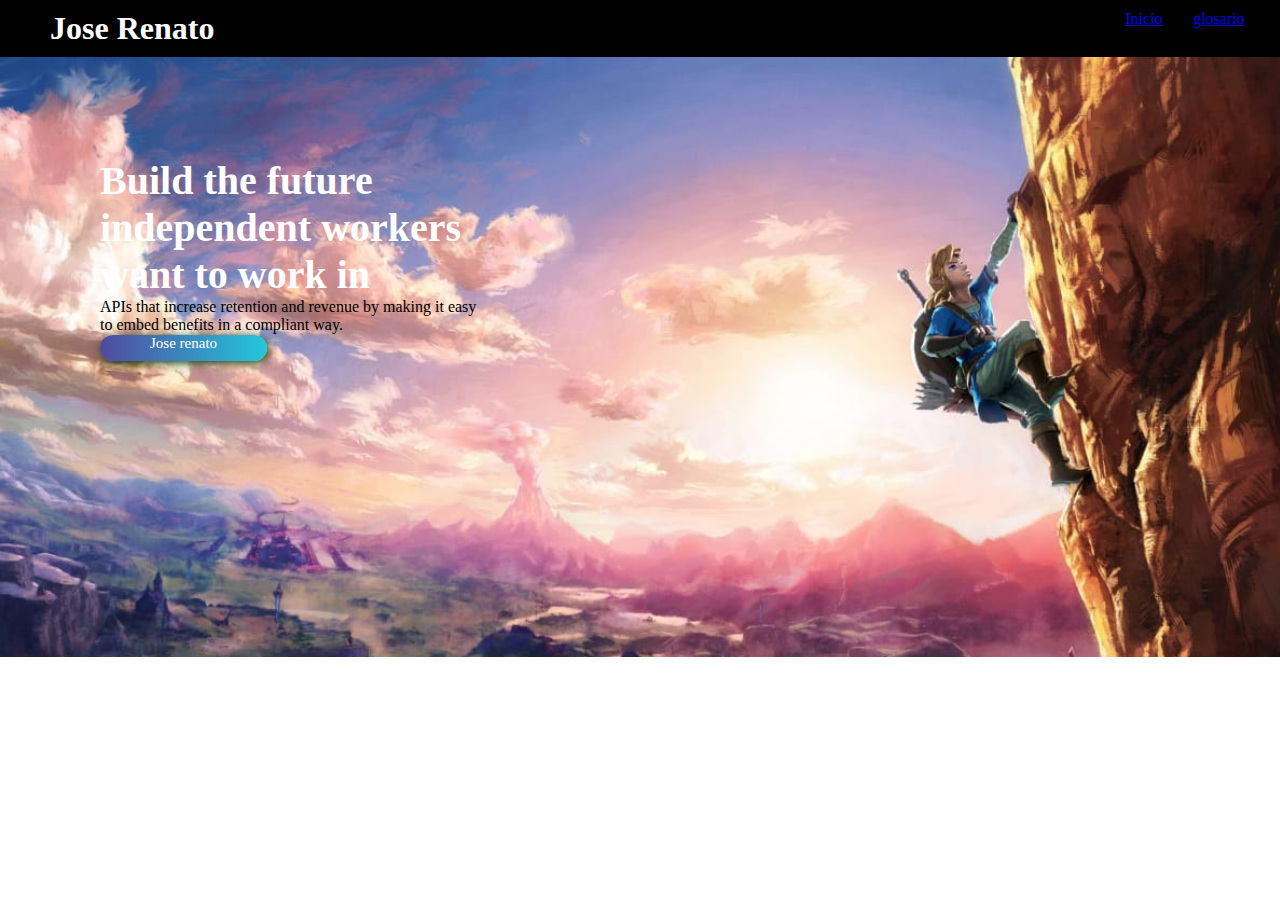
<file: index.html>
<!DOCTYPE HTML>
<html lang="es"> 
<head>
      <meta charset="UFT-8">
            
      <!--Archivos css-->
      <link rel="stylesheet" href="css/index.css">
      <link rel="stylesheet" href="css/header.css">
       <meta http-equiv="X-UA-Compatible" content="IE=edge">
    <meta name="viewport" content="width=device-width, initial-scale=1.0">
    
      <title>inicio</title>
</head>
<body>
    
   <header>
         <h1>Jose Renato</h1>
      <ul class="nav">
         <li>
             <a href="index.html">Inicio</a>
         </li>
         <li>
            <a href="glosario.html">glosario</a>
         </li>
      </ul>
   
    </header>

    <section class="banner_index">
       <article class="caja_izquierda">
        <h2>
            Build the future<br>independent
            workers<br> want to work in
        </h2>
        <p>
            APIs that increase retention and revenue by making it easy<br>to embed benefits in a compliant way.
        </p>
        <a href="https://jefuentes80.github.io/starup_scl/iv_computacion/RenatoLopez.html"class="btn_1">Jose renato</a>
        
       </article>

    </section>
    
    </body>
      
      
</html>
</file>
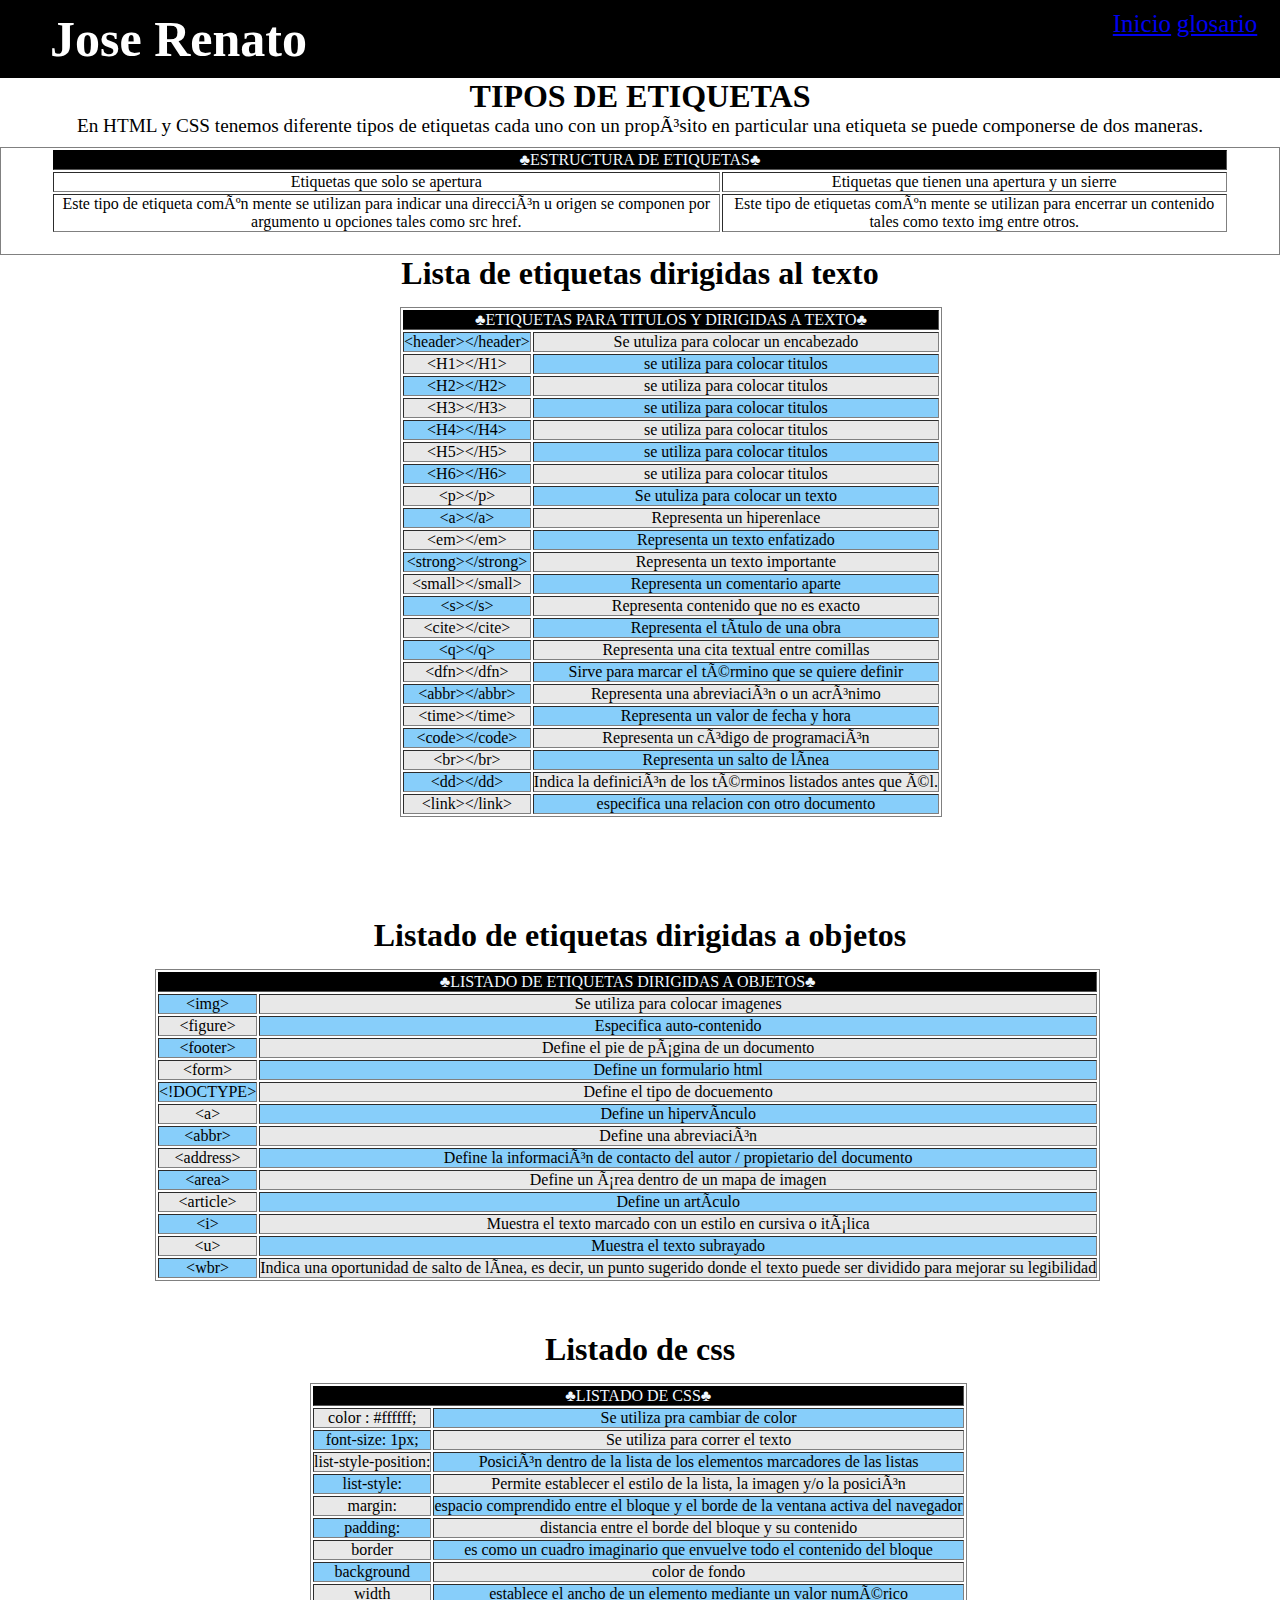
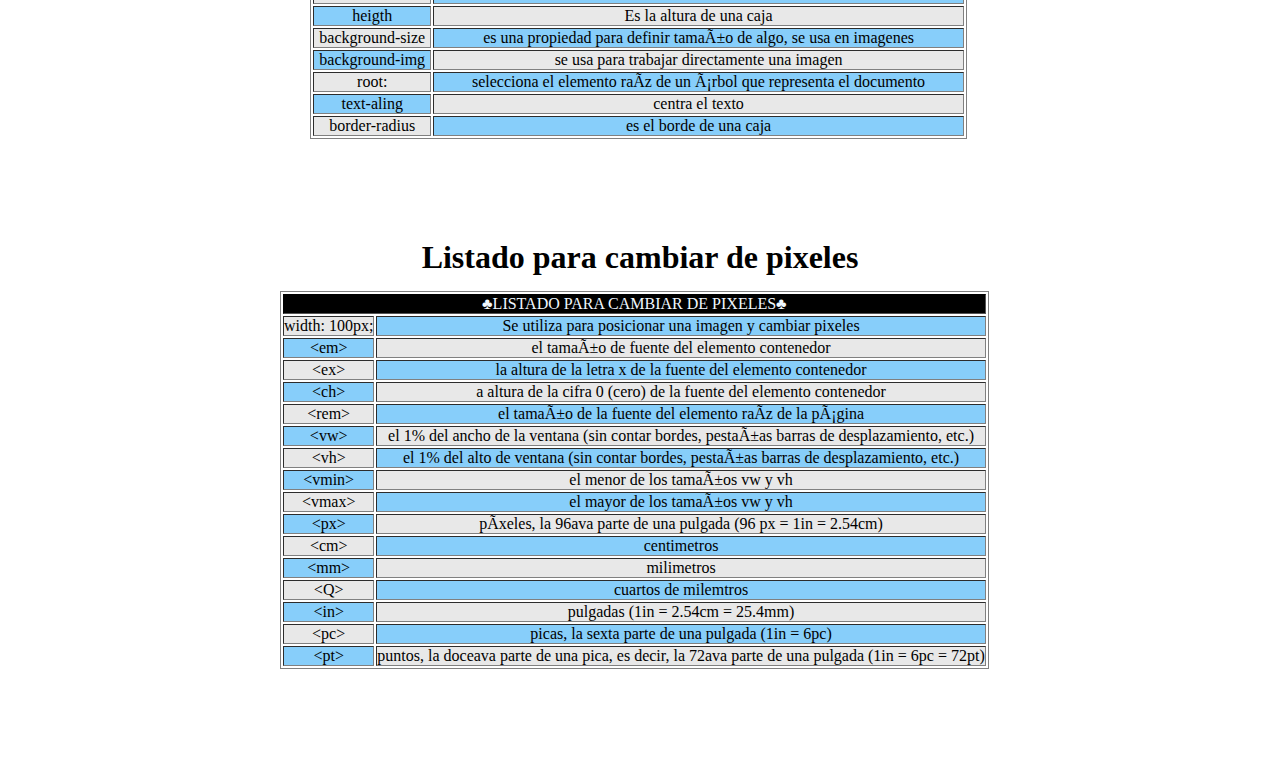
<file: glosario.html>
<! DOCTYPE html>

<html>
<head>
   <meta charset="UFT-8">
   <title>Tipos de etiquetas</title>
    <link rel="stylesheet" href="css/glosario.css">
    <link rel="stylesheet" href="css/header.css">
    <meta http-equiv="X-UA-Compatible" content="IE=edge">
    <meta name="viewport" content="width=device-width, initial-scale=1.0">
   
   
</head>
    
    <body>
    <header class="bio">
        
         <h1 class="lali">Jose Renato</h1>
      <ul class="nav">
         <li>
             <a href="index.html">Inicio</a>
         </li>
         <li>
            <a href="glosario.html">glosario</a>
         </li>
      </ul>
   
    </header>
        
   <div class="cabecera"><h1 clas="TITULO">TIPOS DE ETIQUETAS</h1></div> 
     
    <P class="listo">En HTML y CSS tenemos diferente tipos de etiquetas cada uno con un propósito en particular una
etiqueta se puede componerse de dos maneras.</P>
        
    <table border="2"class ="tata">
        
         <tr class ="xd"> 
             <td colspan="2">&#9827;ESTRUCTURA DE ETIQUETAS&#9827;</td>
             
             </tr>
             
            <tr>
                <td>Etiquetas que solo se apertura</td>
                <td>Etiquetas que tienen una apertura y un sierre</td>
            <tr>
                 
                <td>Este tipo de etiqueta común mente se utilizan
                       para indicar una dirección u origen se
                     componen por argumento u opciones tales como src href.
                </td>
                <td>Este tipo de etiquetas común mente se
                    utilizan para encerrar un contenido tales                   como texto img entre otros.</td>
        
            </tr>
        
     </table>
   
        
        <h1 class="nosi">Lista de etiquetas dirigidas al texto</h1>
        
        <table border="2"class="Tabla2">
         <tr class="Tabla4">
            <td colspan="2">&#9827;ETIQUETAS PARA TITULOS Y DIRIGIDAS A TEXTO&#9827;</td>
         </tr>
            <tr>
                <td class="joa">&lt;header&gt;&lt;/header&gt;</td>
                <td class="x">Se utuliza para colocar un encabezado</td>
             
             <tr>
                <td class="uno">&lt;H1&gt;&lt;/H1&gt;</td>
                <td class="dos">se utiliza para colocar titulos</td>
             </tr>
            
            <tr>
                <td class="tres">&lt;H2&gt;&lt;/H2&gt;</td>
                <td class="cuatro">se utiliza para colocar titulos</td>
            </tr>
            
            <tr>
                <td class="cinco">&lt;H3&gt;&lt;/H3&gt;</td>
                <td class="seis">se utiliza para colocar titulos</td>
            </tr>
            
            <tr>
                <td class="siete">&lt;H4&gt;&lt;/H4&gt;</td>
                <td class="ocho">se utiliza para colocar titulos</td>
             </tr>
            
            <tr>
                <td class="nueve">&lt;H5&gt;&lt;/H5&gt;</td>
                <td class="dies">se utiliza para colocar titulos</td>
            </tr>
            
            <tr>
                <td class="once">&lt;H6&gt;&lt;/H6&gt;</td>
                <td class="doce">se utiliza para colocar titulos</td>
            </tr>
            
            <tr>
                <td class="trece">&lt;p&gt;&lt;/p&gt;</td>
                <td class="catorce">Se utuliza para colocar un texto</td>
            </tr>
            
            <tr>
                <td class="quince">&lt;a&gt;&lt;/a&gt;</td>
                <td class="diesciseis">Representa un hiperenlace</td>
            </tr>
            
            <tr>
                <td class="diesisiete">&lt;em&gt;&lt;/em&gt;</td>
                <td class="diesiocho">Representa un texto enfatizado</td>
            </tr>
            
            <tr>
                <td class="diesinueve">&lt;strong&gt;&lt;/strong&gt;</td>
                <td class="veinte">Representa un texto importante</td>
            </tr>
            
            <tr>
                <td class="veinte_1">&lt;small&gt;&lt;/small&gt;</td>
                <td class="veinte_2">Representa un comentario aparte</td>
            </tr>
            
            <tr>
                <td class="veinte_3">&lt;s&gt;&lt;/s&gt;</td>
                <td class="veinte_4">Representa contenido que no es exacto</td>
            </tr>
            
            <tr>
                <td class="veinte_5">&lt;cite&gt;&lt;/cite&gt;</td>
                <td class="veinte_6">Representa el título de una obra</td>
            </tr>
            
            <tr>
                <td class="veinte_7">&lt;q&gt;&lt;/q&gt;</td>
                <td class="veinte_8">Representa una cita textual entre comillas</td>
            </tr>
            
            <tr>
                <td class="veinte_9">&lt;dfn&gt;&lt;/dfn&gt;</td>
                <td class="treinta">Sirve para marcar el término que se quiere definir</td>
            </tr>
            
            <tr>
                <td class="treinta_1">&lt;abbr&gt;&lt;/abbr&gt;</td>
                <td class="treinta_2">Representa una abreviación o un acrónimo</td>
            </tr>
            
            <tr>
                <td class="treinta_3">&lt;time&gt;&lt;/time&gt;</td>
                <td class="treinta_4">Representa un valor de fecha y hora</td>
            </tr>
            
            <tr>
                <td class="treinta_5">&lt;code&gt;&lt;/code&gt;</td>
                <td class="treinta_6">Representa un código de programación</td> 
            </tr>
            
            <tr>
                <td class="treinta_7">&lt;br&gt;&lt;/br&gt;</td>
                <td class="treinta_8">Representa un salto de línea</td>
            </tr>
            
            <tr>
                <td class="setenta_4">&lt;dd&gt;&lt;/dd&gt;</td>
                <td class="setenta_3">Indica la definición de los términos listados antes que él.</td>
            </tr>
            
            <tr>
                <td class="setenta_3">&lt;link&gt;&lt;/link&gt;</td>
                <td class="setenta_4">especifica una relacion con otro documento</td>
            </tr>
                
        </table>
        
      
        
        
        <h1 class="objetos">Listado de etiquetas dirigidas a objetos</h1>
        
        <table border="2" class="Tito">
            <tr class="Tito2">
                <td colspan="2">&#9827;LISTADO DE ETIQUETAS DIRIGIDAS A OBJETOS&#9827;</td>
            </tr>
            
            <tr>
                <td class="treinta_9">&lt;img&gt;</td>
                <td class="cuarenta">Se utiliza para colocar imagenes</td>
            </tr>
            
            <tr>
                <td class="cuarenta_1">&lt;figure&gt;</td>
                <td class="cuarenta_2">Especifica auto-contenido</td>
            </tr>
            
            <tr>
                <td class="cuarenta_3">&lt;footer&gt;</td>
                <td class="cuarenta_4">Define el pie de página de un documento</td>
            </tr>
            
            <tr>
                <td class="cuarenta_5">&lt;form&gt;</td>
                <td class="cuarenta_6">Define un formulario html</td>
            </tr>
            
            <tr>
                <td class="cuarenta_7">&lt;!DOCTYPE&gt;</td>
                <td class="cuarenta_8">Define el tipo de docuemento</td>
            </tr>
            
            <tr>
                <td class="cuarenta_9">&lt;a&gt;</td>
                <td class="cincuenta">Define un hipervínculo</td>
            </tr>
            
            <tr>
                <td class="cincuenta_1">&lt;abbr&gt;</td>
                <td class="cincuenta_2">Define una abreviación</td>
            </tr>
            
            <tr>
                <td class="cincuenta_3">&lt;address&gt;</td>
                <td class="cincuenta_4">Define la información de contacto del autor / propietario del documento</td>
            </tr>
            
            <tr>
                <td class="cincuenta_5">&lt;area&gt;</td>
                <td class="cincuenta_6">Define un área dentro de un mapa de imagen</td>
            </tr>
            
            <tr>
                <td class="cincuenta_7">&lt;article&gt;</td>
                <td class="cincuenta_8">Define un artículo</td>
            </tr>
            
            <tr>
                <td class="cincuenta_9">&lt;i&gt;</td>
                <td class="sesenta">Muestra el texto marcado con un estilo en cursiva o itálica</td>
            </tr>
            
            <tr>
                <td class="sesenta_1">&lt;u&gt;</td>
                <td class="sesenta_2">Muestra el texto subrayado</td>
            </tr>
            
            <tr>
                <td class="sesenta_3">&lt;wbr&gt;</td>
                <td class="sesenta_4">Indica una oportunidad de salto de línea, es decir, un punto sugerido donde el texto puede ser dividido para mejorar su legibilidad</td>
            </tr>
            
        </table>
        
        <h1 class="listado">Listado de css</h1>
        
        <table border="2" class="chepa">
         <tr class="chepa2">
             <td colspan="2">&#9827;LISTADO DE CSS&#9827;</td>
         </tr>
         
         <tr>
             <td class="sesenta_5">color : #ffffff;</td>
             <td class="sesenta_6">Se utiliza pra cambiar de color</td>
         </tr>
         
         <tr>
             <td class="sesenta_7">font-size: 1px;</td>
             <td class="sesenta_8">Se utiliza para correr el texto</td>
         </tr>
         
         <tr>
             <td class="sesenta_9">list-style-position:</td>
             <td class="setenta">Posición dentro de la lista de los elementos marcadores de las listas</td>
         </tr>
         
         <tr>
             <td class="setenta_1">list-style:</td>
             <td class="setenta_2">Permite establecer el estilo de la lista, la imagen y/o la posición</td>
         </tr>
            
       <tr>
           <td class="setenta_2">margin:</td>
           <td class="setenta_1">espacio comprendido entre el bloque y el borde de la ventana activa del navegador</td>
      </tr>
         
        <tr>
            <td class="setenta_1">padding:</td>
            <td class="setenta_2">distancia entre el borde del bloque y su contenido</td>
        </tr>
        
        <tr>
            <td class="setenta_2">border</td>
            <td class="setenta_1"> es como un cuadro imaginario que envuelve todo el contenido del bloque</td>
        </tr>
        
        <tr>
            <td class="setenta_1"> background</td>
            <td class="setenta_2">color de fondo</td>
        </tr>
        
        <tr>
            <td class="setenta_2">width</td>
            <td class="setenta_1">establece el ancho de un elemento mediante un valor numérico</td>
        </tr>
        
        <tr>
            <td class="setenta_1">heigth</td>
            <td class="setenta_2">Es la altura de una caja</td>
        </tr>
        
        <tr>
            <td class="setenta_2">background-size</td>
            <td class="setenta_1">es una propiedad para definir tamaño de algo, se usa en imagenes</td>
        </tr>
        
        <tr>
            <td class="setenta_1">background-img</td>
            <td class="setenta_2">se usa para trabajar directamente una imagen</td>
        </tr>
        
        <tr>
            <td class="setenta_2">root:</td>
            <td class="setenta_1">selecciona el elemento raíz de un árbol que representa el documento</td>
        </tr>
        
        <tr>
            <td class="setenta_1">text-aling</td>
            <td class="setenta_2">centra el texto</td>
        </tr>
        
        <tr>
            <td class="setenta_2">border-radius</td>
            <td class="setenta_1">es el borde de una caja</td>
        </tr>
        
        
     </table>
        
        
        
        <h1 class="pixeles">Listado para cambiar de pixeles</h1>
        
        <table border="2" class="holi">
            <tr class="holi2">
                <td colspan="2">&#9827;LISTADO PARA CAMBIAR DE PIXELES&#9827;</td>
            </tr>
            
            <tr>
                <td class="setenta_3">width: 100px;</td>
                <td class="setenta_4">Se utiliza para posicionar una imagen y cambiar pixeles</td>
            </tr>
            
            <tr>
                 <td class="setenta_4">&lt;em&gt;</td>
                 <td class="setenta_3">el tamaño de fuente del elemento contenedor</td>
            </tr>
            
            <tr>
                <td class="setenta_3">&lt;ex&gt;</td>
                <td class="setenta_4">la altura de la letra x de la fuente del elemento contenedor</td>
            </tr>
            
            <tr>
                <td class="setenta_4">&lt;ch&gt;</td>
                <td class="setenta_3">a altura de la cifra 0 (cero) de la fuente del elemento contenedor</td>
            </tr>
            
            <tr>
                <td class="setenta_3">&lt;rem&gt;</td>
                <td class="setenta_4">el tamaño de la fuente del elemento raíz de la página</td>
            </tr>
            
            <tr>
                <td class="setenta_4">&lt;vw&gt;</td>
                <td class="setenta_3"> el 1% del ancho de la ventana (sin contar bordes, pestañas barras de desplazamiento, etc.)</td>
            </tr>
            
            <tr>
                <td class="setenta_3">&lt;vh&gt;</td>
                <td class="setenta_4">el 1% del alto de ventana (sin contar bordes, pestañas barras de desplazamiento, etc.)</td>
            </tr>
            
            <tr>
                <td class="setenta_4">&lt;vmin&gt;</td>
                <td class="setenta_3">el menor de los tamaños vw y vh</td>
            </tr>
            
            <tr>
                <td class="setenta_3">&lt;vmax&gt;</td>
                <td class="setenta_4">el mayor de los tamaños vw y vh</td>
            </tr>
            
            <tr>
                <td class="setenta_4">&lt;px&gt;</td>
                <td class="setenta_3">píxeles, la 96ava parte de una pulgada (96 px = 1in = 2.54cm)</td>
            </tr>
            
            <tr>
                <td class="setenta_3">&lt;cm&gt;</td>
                <td class="setenta_4">centimetros</td>
            </tr>
            
            <tr>
                <td class="setenta_4">&lt;mm&gt;</td>
                <td class="setenta_3">milimetros</td>
            </tr>
            
            <tr>
                <td class="setenta_3">&lt;Q&gt;</td>
                <td class="setenta_4">cuartos de milemtros</td>
            </tr>
                 
            <tr>
                <td class="setenta_4">&lt;in&gt;</td>
                <td class="setenta_3"> pulgadas (1in = 2.54cm = 25.4mm)</td>
            </tr>
            
            <tr>
                <td class="setenta_3">&lt;pc&gt;</td>
                <td class="setenta_4">picas, la sexta parte de una pulgada (1in = 6pc)</td>
            </tr>
            
            <tr>
                <td class="setenta_4">&lt;pt&gt;</td>
                <td class="setenta_3">puntos, la doceava parte de una pica, es decir, la 72ava parte de una pulgada (1in = 6pc = 72pt)</td>
            </tr>
       </table>
     
          
         
    </body>

</html>
</file>
<file: css/index.css>
.banner_index{
    width: 100%;
    height: 500px;
    padding: 100px 0px 0px 100px;
     background-image: url(../img/link3.jpeg);
    background-size: cover;
    
}

.caja_izquierda{
    width: 500px;
    

}
.banner_index > .caja_izquierda > h2{
    font-size: 40px;
    color: #fff;
}
.btn_1{
    background: #24C6DC;  /* fallback for old browsers */
background: -webkit-linear-gradient(to right, #514A9D, #24C6DC);  /* Chrome 10-25, Safari 5.1-6 */
background: linear-gradient(to right, #514A9D, #24C6DC); /* W3C, IE 10+/ Edge, Firefox 16+, Chrome 26+, Opera 12+, Safari 7+ */

    width: 80px;
    padding: 0px 50px 10px 50px;
    border-radius:20px;
    text-align: center;
    color: #fff;
    text-decoration: none;
    font-size:15px;
     -webkit-box-shadow: 2px 2px 10px 0px rgba(19,66,10,1);
    -moz-box-shadow: 2px 2px 10px 0px rgba(19,66,10,1);
    box-shadow: 2px 2px 10px 0px rgba(19,66,10,1);
}
.btn_1:hover{
    background-color: greenyellow;
    color: black;
    width: 120px;
    transition: 5s;
}
.btn_2{
    
    background-color: orange;
    width: 80px;
    padding: 10px 40px 10px 40px;
    border-radius:20px;
    text-align: center;
    color: #fff;
    text-decoration: none;
    font-size:15px;
     -webkit-box-shadow: 2px 2px 10px 0px rgba(19,66,10,1);
    -moz-box-shadow: 2px 2px 10px 0px rgba(19,66,10,1);
    box-shadow: 2px 2px 10px 0px rgba(19,66,10,1);

}
ul{
    background-color:black;
    padding: 0px 100px;
}

@media screen and (max-width: 700px){
    .banner_index{
        width:375px;
        height: 667px;
        padding: 0px 0px 0px 0px;
    }
}

@media screen and (max-width: 700px){
    section.banner_index{
        width:375px;
        height: 667px;
        padding: 0px;
    }
}

@media screen and (max-width: 700px){
    article.caja_izquierda{
        width: 375px;
        height: 667px;
        
    }
}

@media screen and (max-width:700px){
    ul.nav{
        padding:20px;
    }
}

@media screen and (max-width:700px){
    h1{
        width: 200px;
    }
}

@media screen and (max-width:700px){
    body{
        height: 667px;
    }
}

@media screen and (max-width:700px){
    
}
</file>
<file: css/header.css>
*{
    margin: 0;
    padding: 0;
    font-family:'Medula One',cursive;
    
}
img{
    border-radius: 100%;
}
header{
    
    background-color: black;
     list-style: none;
    display: flex;
    flex-direction: row;
    justify-content: space-between;
    padding: 10px 50px 10px 50px;
    color:white;
    width: 100%;
}
:root{
    --color1: red;
    --color2: white;
    --color3: black;
    
    --colorTexto:black;
}

.nav{
    list-style: none;
    width: 150px;
    padding-top: 11px;
    padding: 0px 70px ;
    display: flex;
    flex-direction: row;
    justify-content: space-around;
    color:#FFF,
}
@media screen and (max-width: 700px){
    header{
        background-color: black;
        width:375px;
        padding: 0px 0px 0px 0px;
    }
}
@media screen and (max-width: 700px){
    .nav{
        background-color: black;
        
        
    }
}
</file>
<file: css/glosario.css>
header{
    text-align: center;
    color:black;
    font-size: 25px;
    margin: 3px 0px 10px 0px auto;
}
p{
    text-align: center;
    font-size:1.2em;
}
table{
    
    text-align: center;
    border: 1px solid gray;
    margin: 10px 0px 0px 0px;
    color: black;
    
    
}

.xd{
     color:aliceblue;
    background-color: black;
    text-align: center;
    border: 20px solid black;
    padding: 0px 0px 0px 50px;
}
.tata{
    padding: 0px 50px 20px 50px;
}

table.Tabla2{
    text-align: center;
    border: 1px solid gray;
    margin: 15px 105px 100px 400px;
    color: black; 
    
}
.Tabla4{
    color:aliceblue;
    background-color: black;
    text-align: center;
    border: 20px solid black;
    
}
table.Tito{
   color:aliceblue;
    background-color:#fff;
    text-align: center;
    border: 1px solid gray;
    margin: 15px 105px 50px 155px;
    color: black; 
}
.Tito2{
    color:aliceblue;
    background-color: 
    black;
    text-align: center;
    border: 20px solid black;
}
h1{
    text-align: center;
}
table.chepa{
    color:blueviolet;
    background-color:#fff;
    text-align: center;
    border: 1px solid gray;
    margin: 15px 105px 100px 310px;
    color: black; 
}
.chepa2{
   color:aliceblue;
    background-color: black;
    text-align: center;
    border: 20px solid black;
}
table.holi{
    color:blueviolet;
    background-color:#fff;
    text-align: center;
    border: 1px solid gray;
    margin: 15px 105px 100px 280px;
    color: black; 
}
.holi2{
    color:aliceblue;
    background-color: black;
    text-align: center;
    border: 20px solid black;
}
.joa{
    background-color: lightskyblue;
}
.x{
    background-color:#E8E8E8;
}
.uno{
    background-color:#E8E8E8;  
}
.dos{
    background-color:lightskyblue; 
}
.tres{
    background-color:lightskyblue; 
}
.cuatro{
    background-color: #E8E8E8;
}
.cinco{
    background-color:#E8E8E8; 
}
.seis{
    background-color: lightskyblue;
}
.siete{
    background-color: lightskyblue
}
.ocho{
    background-color:#E8E8E8;
}
.nueve{
    background-color:#E8E8E8; 
}
.dies{
    background-color:lightskyblue; 
}
.once{
    background-color:lightskyblue; 
}
.doce{
    background-color:#E8E8E8; 
}
.trece{
    background-color:#E8E8E8; 
}
.catorce{
    background-color:lightskyblue;
}
.quince{
    background-color:lightskyblue; 
}
.diesciseis{
    background-color:#E8E8E8; 
}
.diesisiete{
    background-color:#E8E8E8; 
}
.diesiocho{
    background-color:lightskyblue; 
}
.diesinueve{
    background-color:lightskyblue; 
}
.veinte{
    background-color:#E8E8E8; 
}
.veinte_1{
    background-color:#E8E8E8; 
}
.veinte_2{
    background-color:lightskyblue; 
}
.veinte_3{
    background-color:lightskyblue;
}
.veinte_4{
    background-color:#E8E8E8;  
}
.veinte_5{
    background-color:#E8E8E8; 
}
.veinte_6{
    background-color:lightskyblue; 
}
.veinte_7{
    background-color:lightskyblue;  
}
.veinte_8{
    background-color:#E8E8E8; 
}
.veinte_9{
    background-color:#E8E8E8; 
}
.treinta{
    background-color:lightskyblue; 
}
.treinta_1{
    background-color:lightskyblue; 
}
.treinta_2{
    background-color:#E8E8E8; 
}
.treinta_3{
    background-color:#E8E8E8; 
}
.treinta_4{
    background-color:lightskyblue; 
}
.treinta_5{
    background-color:lightskyblue; 
}
.treinta_6{
    background-color:#E8E8E8; 
}
.treinta_7{
    background-color:#E8E8E8; 
}
.treinta_8{
    background-color:lightskyblue; 
}
.treinta_9{
    background-color:lightskyblue;  
}
.cuarenta{
    background-color:#E8E8E8; 
}
.cuarenta_1{
    background-color:#E8E8E8; 
}
.cuarenta_2{
    background-color:lightskyblue; 
}
.cuarenta_3{
    background-color:lightskyblue; 
}
.cuarenta_4{
    background-color:#E8E8E8; 
}
.cuarenta_5{
    background-color:#E8E8E8;  
}
.cuarenta_6{
    background-color:lightskyblue; 
}
.cuarenta_7{
    background-color:lightskyblue;  
}
.cuarenta_8{
    background-color:#E8E8E8; 
}
.cuarenta_9{
    background-color: #E8E8E8; 
}
.cincuenta{
    background-color:lightskyblue; 
}
.cincuenta_1{
    background-color:lightskyblue; 
}
.cincuenta_2{
    background-color:#E8E8E8; 
}
.cincuenta_3{
    background-color:#E8E8E8;  
}
.cincuenta_4{
    background-color:lightskyblue; 
}
.cincuenta_5{
    background-color:lightskyblue; 
}
.cincuenta_6{
    background-color:#E8E8E8; 
}
.cincuenta_7{
    background-color:#E8E8E8; 
}
.cincuenta_8{
    background-color:lightskyblue; 
}
.cincuenta_9{
    background-color:lightskyblue; 
}
.sesenta{
    background-color:#E8E8E8; 
}
.sesenta_1{
    background-color: #E8E8E8;
}
.sesenta_2{
    background-color:lightskyblue; 
}
.sesenta_3{
    background-color: lightskyblue;
}
.sesenta_4{
    background-color:#E8E8E8; 
}
.sesenta_5{
    background-color:#E8E8E8; 
}
.sesenta_6{
    background-color:lightskyblue; 
}
.sesenta_7{
    background-color:lightskyblue; 
}
.sesenta_8{
    background-color:#E8E8E8; 
}
.sesenta_9{
    background-color:#E8E8E8;  
}
.setenta{
    background-color: lightskyblue;
}
.setenta_1{
    background-color: lightskyblue;
}
.setenta_2{
    background-color:#E8E8E8;  
}
.setenta_3{
    background-color: #E8E8E8;
}
.setenta_4{
    background-color:  lightskyblue;
}
.imagenes{
    background-color: black;
    padding: 20px 30px 900px 80px;
    margin: 45px;
    border-radius: 10%
}
.imagenes_2{
   
    margin: 11px;
    background-color: blue;
    width: 200px;
    height: 300px; 
    text-align: center;
    background-image: url(../img/div2.jpg);
    background-repeat: no-repeat;
    background-size: 100% 100%;
    float: left;
    border-radius: 10%
}
.pepe{
    margin: 0px;
    background-color: white;
    width: 200px;
    height: 30px; 
    text-align: center;
}
.imagenes_3{
    margin: 11px;
    background-color: yellow;
    width: 200px;
    height: 300px; 
    text-align: center;
     background-image: url(../img/clasesdiv.jpg);
    background-repeat: no-repeat;
    background-size: 100% 100%;
    float: left;
    border-radius: 10%
}
.pepe_2{
    margin: 0px;
    background-color: white;
    width: 200px;
    height: 30px; 
    text-align: center;
}
.imagenes_4{
    margin: 11px;
    background-color: yellow;
    width: 200px;
    height: 300px; 
    text-align: center;
    background-image: url(../img/section.jpg);
    background-repeat: no-repeat;
    background-size: 100% 100%;
    float: left;
    border-radius: 10%
}
.pepe_3{
    margin: 0px;
    background-color: white;
    width: 200px;
    height: 30px; 
    text-align: center;
}
.imagenes_5{
    margin: 11px;
    background-color: yellow;
    width: 200px;
    height: 300px; 
    text-align: center;
    float: left;
    background-image: url(../img/ul.jpg);
    background-repeat: no-repeat;
    background-size: 100% 100%;
    border-radius: 10%
}
.pepe_4{
    margin: 0px;
    background-color: white;
    width: 200px;
    height: 30px; 
    text-align: center;
    
}
.imagenes_6{
    margin: 11px;
    background-color: yellow;
    width: 200px;
    height: 300px; 
    text-align: center;
    background-image: url(../img/img1.jpg);
    background: cover;
    border-radius:10%;
    
    
   float: left;
}
.pepe_5{
    margin: 0px;
    background-color: white;
    width: 200px;
    height: 30px; 
    text-align: center;
   }
@media screen and (max-width:700px){
    .tata{
        
         padding:0px 150px;
       width: 0px 390px
       
    }
}
@media screen and (max-width:700px){
    header.bio{
        background-color: black;
        width:375px;
        height: 55px;
        text-align: center;
        
         
        
    }
}
@media screen and (max-width:700px){
    li{
        background-color: black;
        margin:5px;
        width: 200px
        
    }
}
@media screen and (max-width:700px){
    ul.nav{
        background-color: black;
        width:60px;
        height: 50px
    }
}
@media screen and (max-width:700px){
    div.cabecera{
       padding:10px 150px ;
        width:375px;
        
        
    }
}
@media screen and (max-width:700px){
    p.listo{
        padding:0px 150px;
        width: 390px;
    }
}
@media screen and (max-width:700px){
    table.tata{
        padding:0px 0px 0px 0px;
        width: 375px;
        margin:0px;
    }
}

@media screen and (max-width:700px){
    h1.nosi{
        padding:0px 0px;
        width:375px;
    }
}
@media screen and (max-width:700px){
    .tabla2{
       padding:0px 0px 0px 0px;
        width: 375px;
        
    }
}
@media screen and (max-width:700px){
    table.tabla2{
    margin: 0px;
    }
}
@media screen and (max-width:700px){
    h1.objetos{
        padding:0px 0px;
        width:375px;
    }
}
@media screen and (max-width:700px){
    .Tito{
        padding:0px 0px 0px 0px;
        width: 375px;
       
    }
}
@media screen and (max-width:700px){
    table.Tito{
       margin: 0px;
    }
}
@media screen and (max-width:700px){
    h1.listado{
        padding:0px 0px;
        width:375px;
    }
}
@media screen and (max-width:700px){
    .chepa{
        padding:0px 0px 0px 0px;
        width: 375px;
        background-color: red;
    }
}
@media screen and (max-width:700px){
    table.chepa{
        margin: 0px;
    }
}
@media screen and (max-width:700px){
    h1.pixeles{
        padding:0px 0px;
        width:375px;
    }
}
@media screen and (max-width:700px){
    .holi{
        padding:0px 0px 0px 0px;
        width: 375px;
        background-color: red; 
    }
}
@media screen and (max-width:700px){
    table.holi{
     margin: 0px;
    }
}
@media screen and (max-width:700px){
    h1.natore{
        padding:0px 150px;
        width:390px;
    }
}


@media screen and (max-width:700px){
    div.cabecera{
        width: 375px;
        padding: 0px 0px 0px 0px;
    }
}

@media screen and (max-width:700px){
    p.listo{
         width: 375px;
        padding: 10px 0px 10px 0px;
       
    }
}

@media screen and (max-width:700px){
    h1.lali{
        padding: 0px 0px 0px 0px;
        
    }
}
</file>
